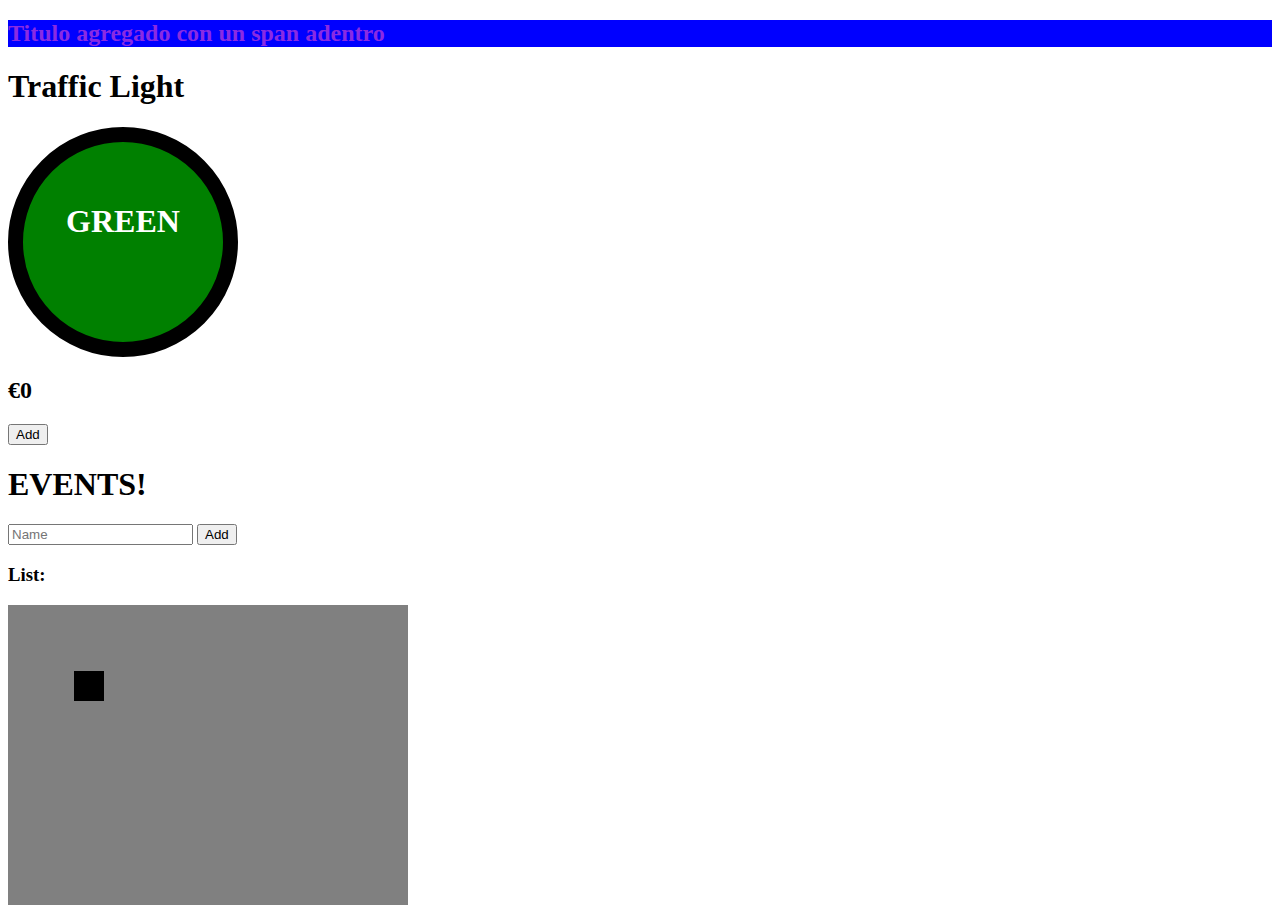
<file: index.html>
<!DOCTYPE html>
<html lang="en">
<head>
  <meta charset="UTF-8">
  <meta name="viewport" content="width=device-width, initial-scale=1.0">
  <title>Document</title>
  <link rel="stylesheet" href="style.css">
</head>
<body>
  
  <div id="container">
    <p>Esto es un parrafo <span>con un span adentro</span> </p>
  </div>

  <h1>Traffic Light</h1>
  
<div class="light">
  <h1></h1>
  <h2></h2>
</div>

<div id="count">
  <h2>€<span>0</span></h2>
  <button id="increment">Add</button>
</div>

<h1 id="event-title">EVENTS!</h1>

<div id="add-list">
  <input id="name" type="text" placeholder="Name" />

  <button id="add-btn">Add</button>
</div>

<h3>List:</h3>
<ul id="output-list"></ul>


  <div id="game-box">
    <div id="box"></div>
  </div>

  <script src="script.js"></script>
</body>
</html>
</file>
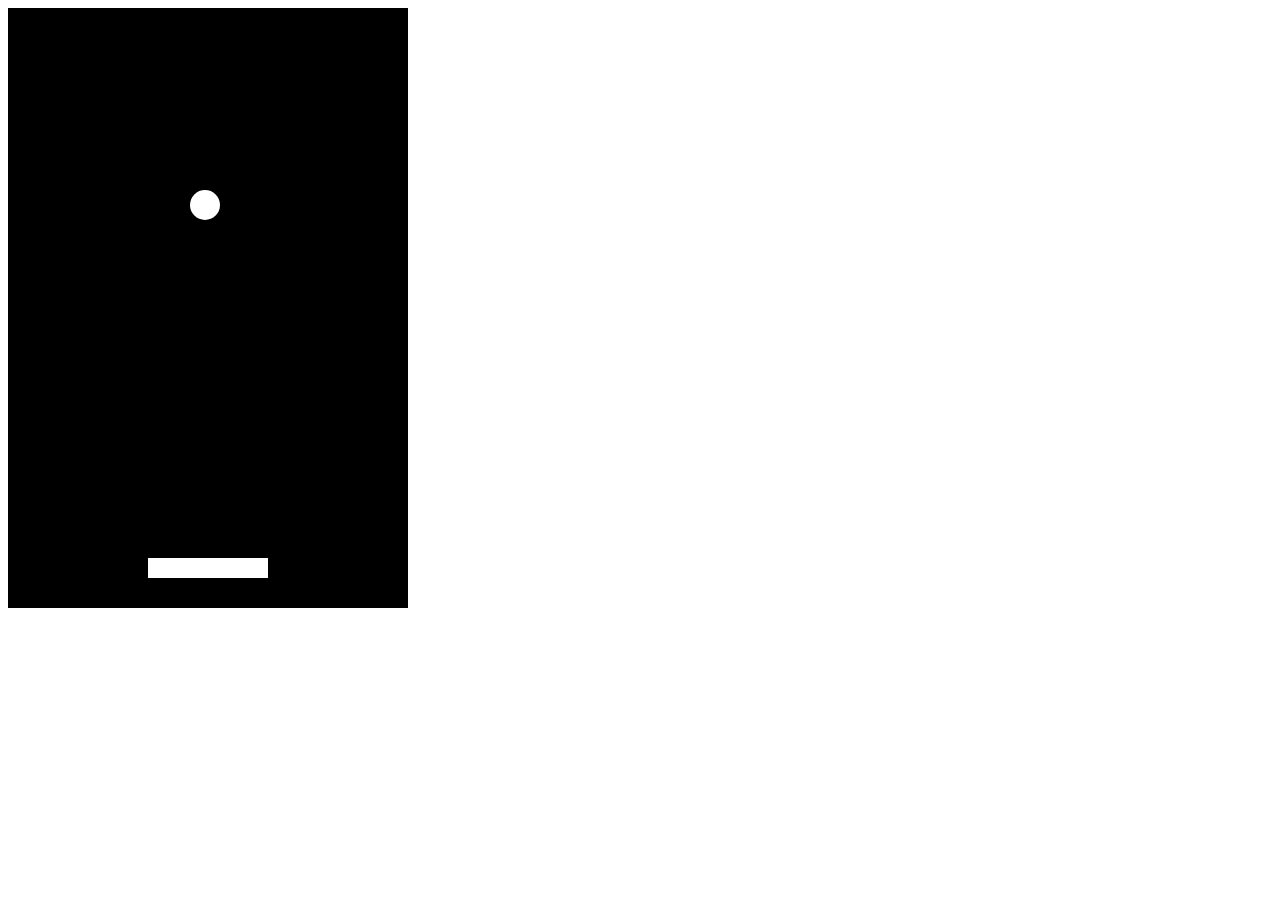
<file: pong/index.html>
<!DOCTYPE html>
<html lang="en">
<head>
  <meta charset="UTF-8">
  <meta name="viewport" content="width=device-width, initial-scale=1.0">
  <title>Document</title>
  <link rel="stylesheet" href="style.css">
</head>
<body>

  <div id="game-box">
    <div id="ball"></div>
    <div id="paddle"></div>
  </div>
  
  <script src="script.js"></script>
</body>
</html>
</file>
<file: style.css>
.blue {
  background-color: blue;
  color: blueviolet;
}

.light {
  width: 200px;
  height: 200px;
  background-color: black;
  display: flex;
  flex-direction: column;
  justify-content: center;
  align-items: center;
  border-radius: 200px;
  color: white;
  border: 15px solid black;
}

.greenLight {
  background-color: green; 
}

.orangeLight {
  background-color: orange; 
}

.redLight {
  background-color: red; 
}
</file>
<file: pong/style.css>
#game-box {
  width: 400px;
  height: 600px;
  background-color: black;
  position: relative /* para poder posicionar elementos del juego dentro de este contenedor */;
  overflow: hidden; /* los elementos hijos nunca saldran visualmente de este game-box */
}

#ball {
  width: 30px;
  height: 30px;
  background-color: white;
  border-radius: 15px;
  position: absolute; /* para poder moverlo en relacion al game-box */
  top: 10px;
  left: 10px;
}

#paddle {
  width: 120px;
  height: 20px;
  background-color: white;
  position: absolute;
  top: 550px;
  left: 140px;
}
</file>
